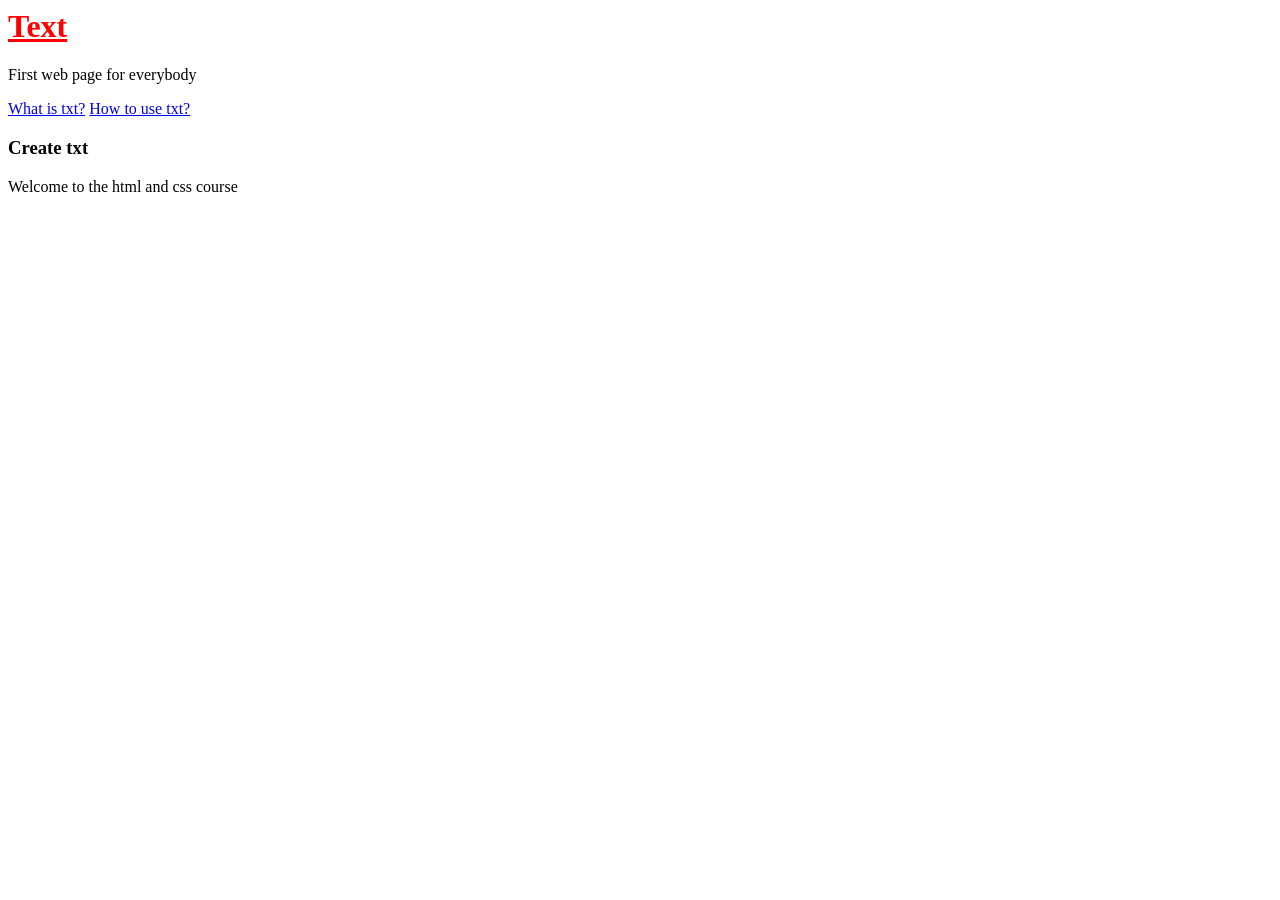
<file: ass.html>
<html>
    <head>
        <title>Assingment one</title>
        <link rel="stylesheet" href="/style.css">
    </head>

    <body>
        <h1><a href="#">Text</a></h1>
        <p>First web page for everybody</p>

        <a href="#">What is txt?</a>
        <a href="#">How to use txt?</a>

        <h3>Create txt</h3>
        <p>Welcome to the html and css course</p>
    </body>
</html>
</file>
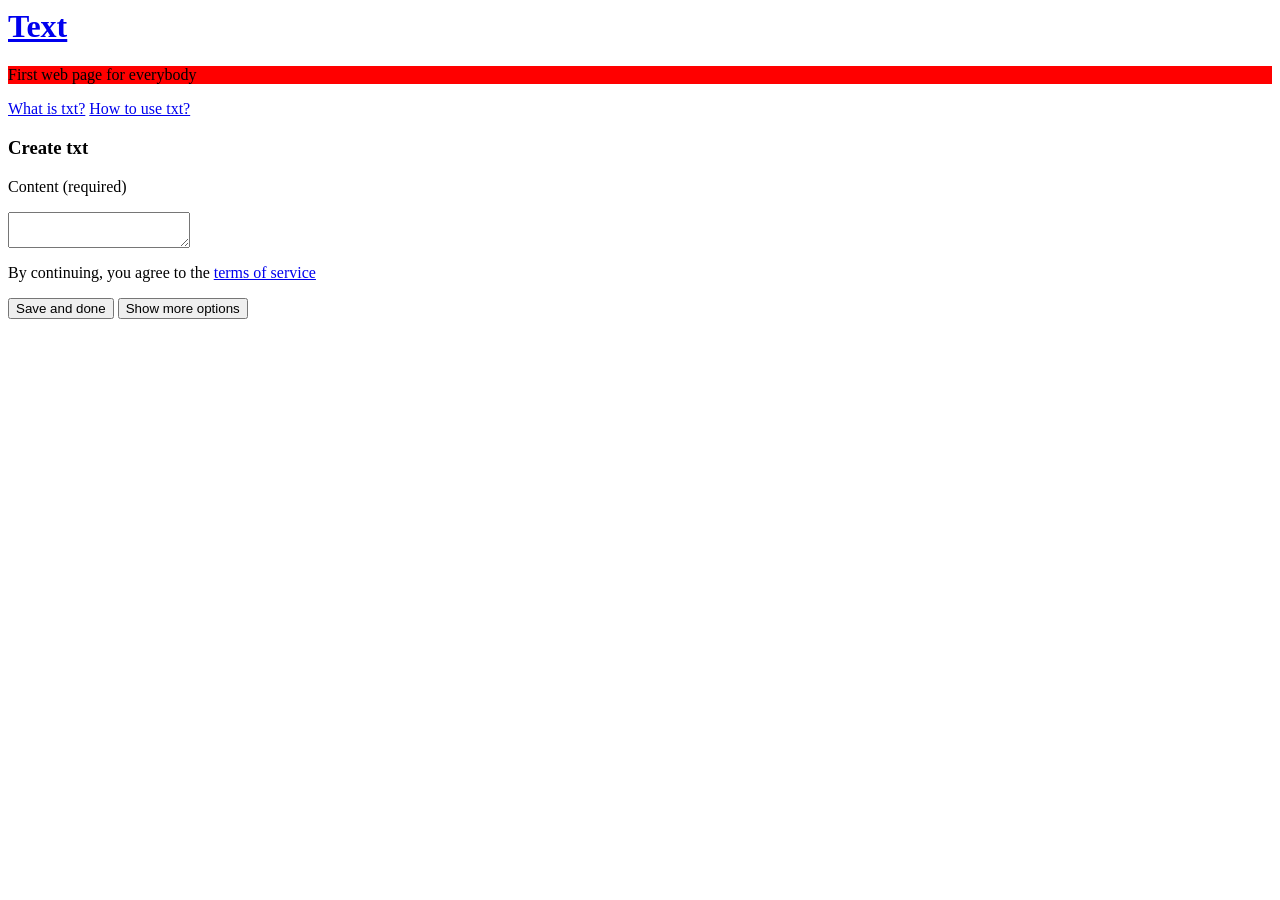
<file: asstwo.html>
<html>
    <head>
        <title>Assingment one</title>
    </head>

    <body>
        <h1><a href="#">Text</a></h1>
        <p style="background-color: red;">First web page for everybody</p>

        <a href="#">What is txt?</a>
        <a href="#">How to use txt?</a>

        <h3>Create txt</h3>
        <p>Content (required)</p>
        <textarea></textarea>

        <p>By continuing, you agree to the <a href="#">terms of service</a></p>
        <input type="submit" value="Save and done"> 
        <input type="submit" value="Show more options">
    </body>
</html>
</file>
<file: style.css>
h1 a{
    color: red;
}
</file>
